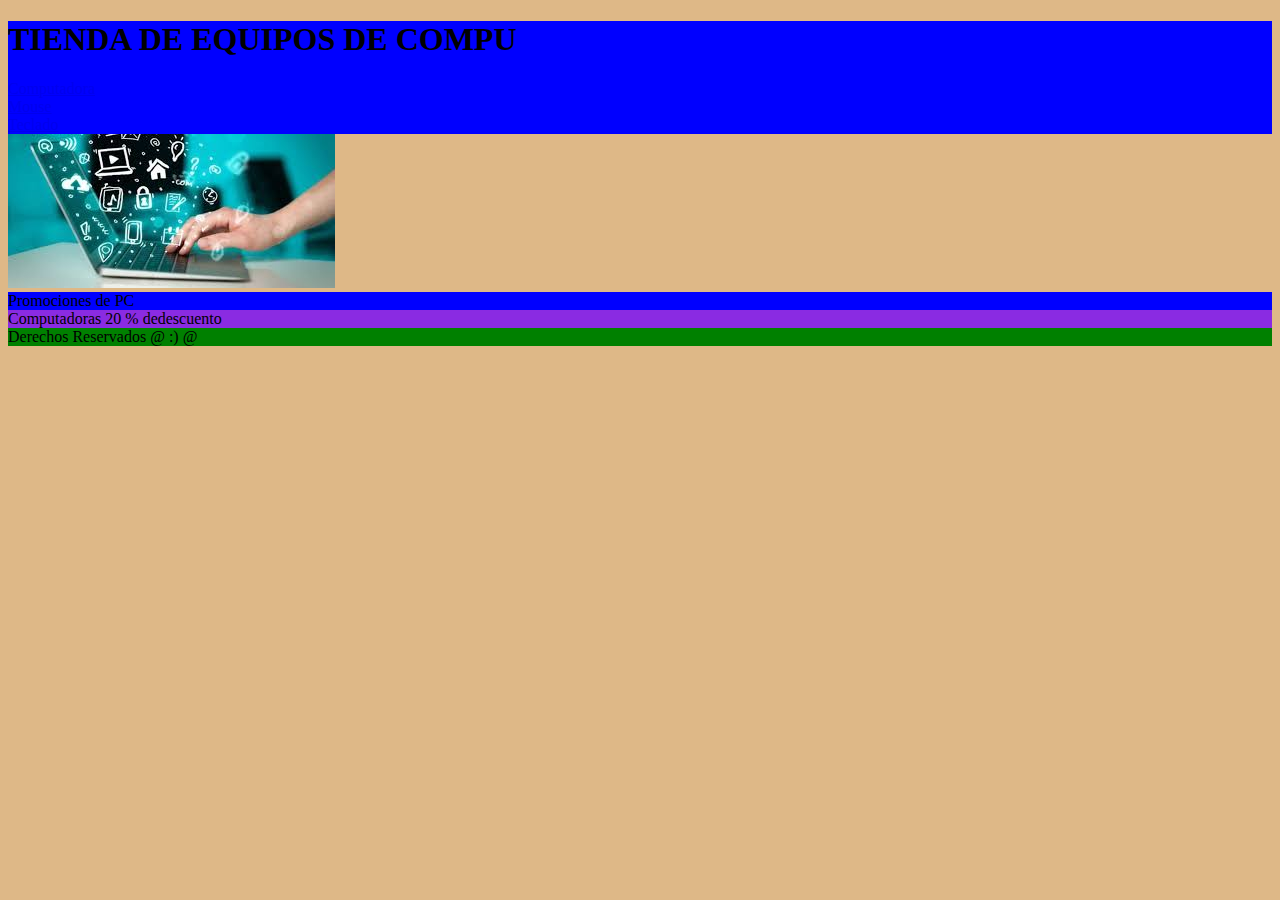
<file: index.html>
<!DOCTYPE html>
<html lang="en">

<head>
    <meta charset="UTF-8">
    <meta name="viewport" content="width=device-width, initial-scale=1.0">
    <meta http-equiv="X-UA-Compatible" content="ie=edge">
    <title> Tienda Compu </title>
    <link rel="stylesheet" href="estilos.css">
</head>

<body>
    <header>
        <h1> TIENDA DE EQUIPOS DE COMPU</h1>
        <nav>
            <!--<a href="#" >Computadora   </a> -->
            <a href="compu.html"> Computadora </a>
        </nav>
        <nav>
            <a href="mouse.html"> Mouse </a>
        </nav>
        <nav>
            <a href="teclado.html"> Teclado </a>
        </nav>
    </header>
    <section>
        <img src="seccion.jpg" alt="Seccion">
    </section>
    <article>
        <header>Promociones de PC</header>
        <div>
            Computadoras 20 % dedescuento
        </div>
    </article>
</body>
<footer>
    Derechos Reservados @ :) @
</footer>

</html>
</file>
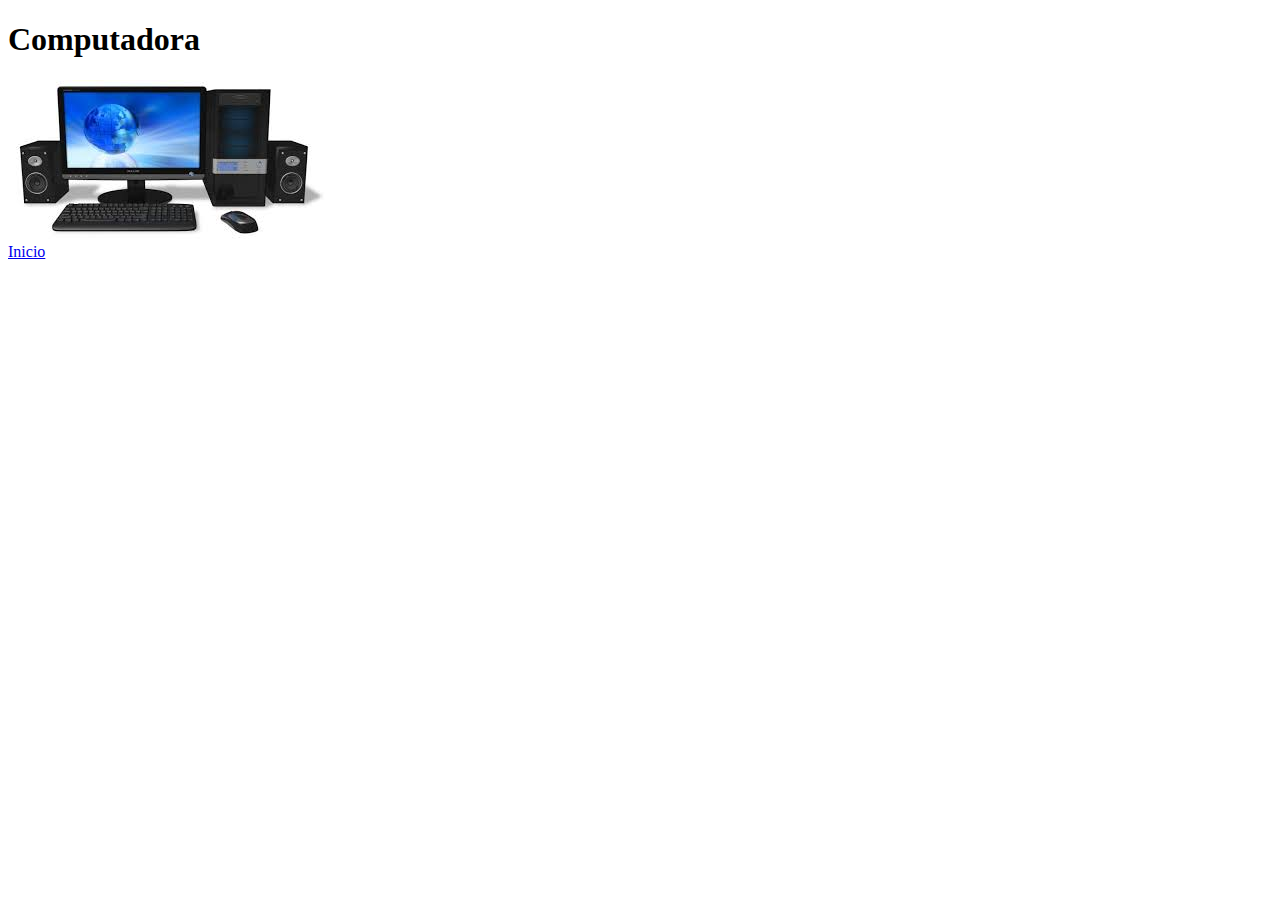
<file: compu.html>
<!DOCTYPE html>
<html lang="en">
<head>
    <meta charset="UTF-8">
    <meta name="viewport" content="width=device-width, initial-scale=1.0">
    <meta http-equiv="X-UA-Compatible" content="ie=edge">
    <title>Computadora</title>
</head>
<body>
    <header>
        <h1>Computadora</h1>
        <img src="compu.jpg" alt="Computadora">
    </header>

    <nav >
        <a href="index.html" > Inicio </a>
    </nav>
</body>


</html>
</file>
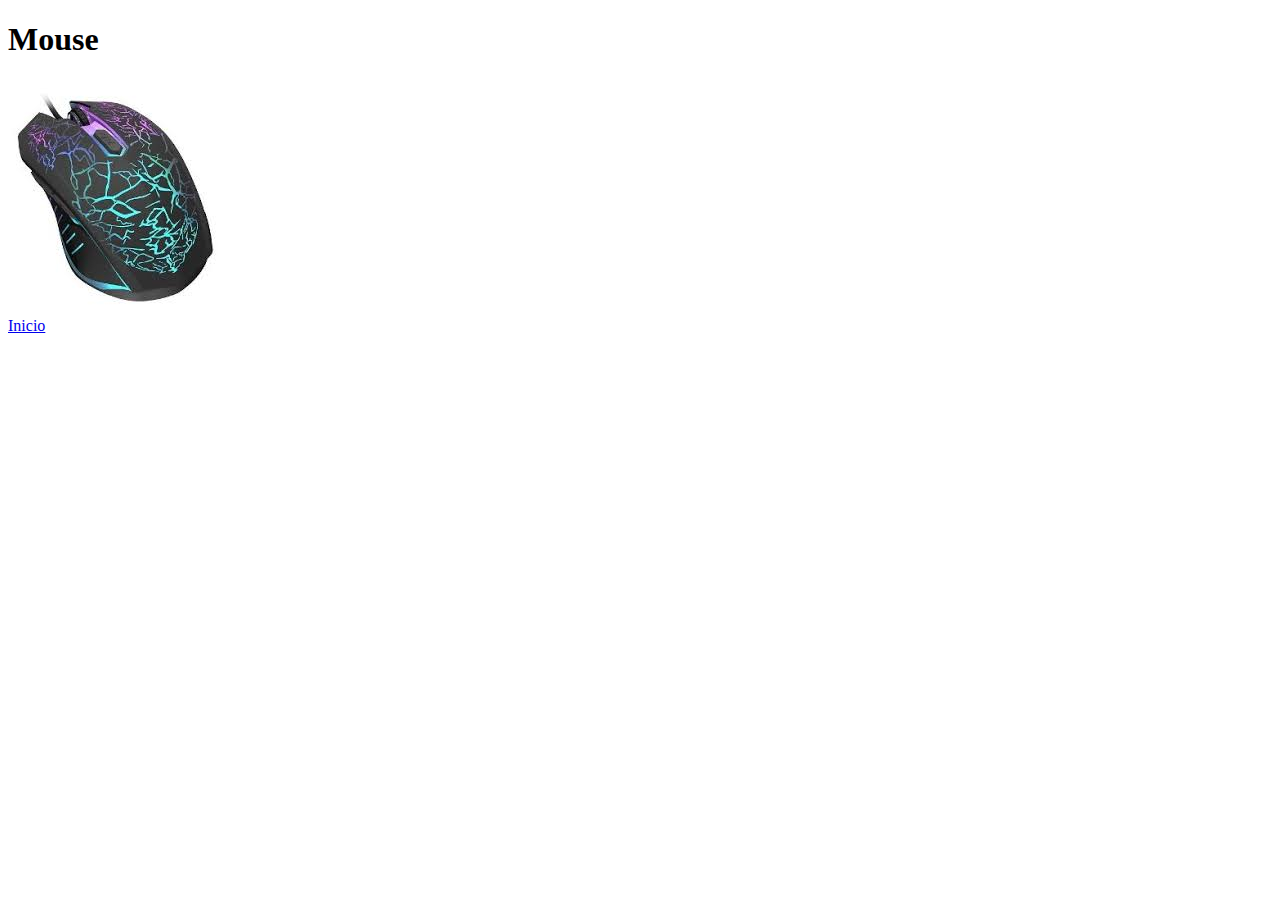
<file: mouse.html>
<!DOCTYPE html>
<html lang="en">
<head>
    <meta charset="UTF-8">
    <meta name="viewport" content="width=device-width, initial-scale=1.0">
    <meta http-equiv="X-UA-Compatible" content="ie=edge">
    <title>Mouse</title>
</head>
<body>
    <header>
        <h1>Mouse </h1>
        <img src="mouse.jpg" alt="mouse">
    </header>

    <nav> 
        <a href="index.html" > Inicio</a> 
    </nav>

</body>
</html>
</file>
<file: estilos.css>
header{
    background: blue ;
}

body{
    background: burlywood;
    
    }

footer{
    background: green;
}

article{
    background: blueviolet;
}
</file>
